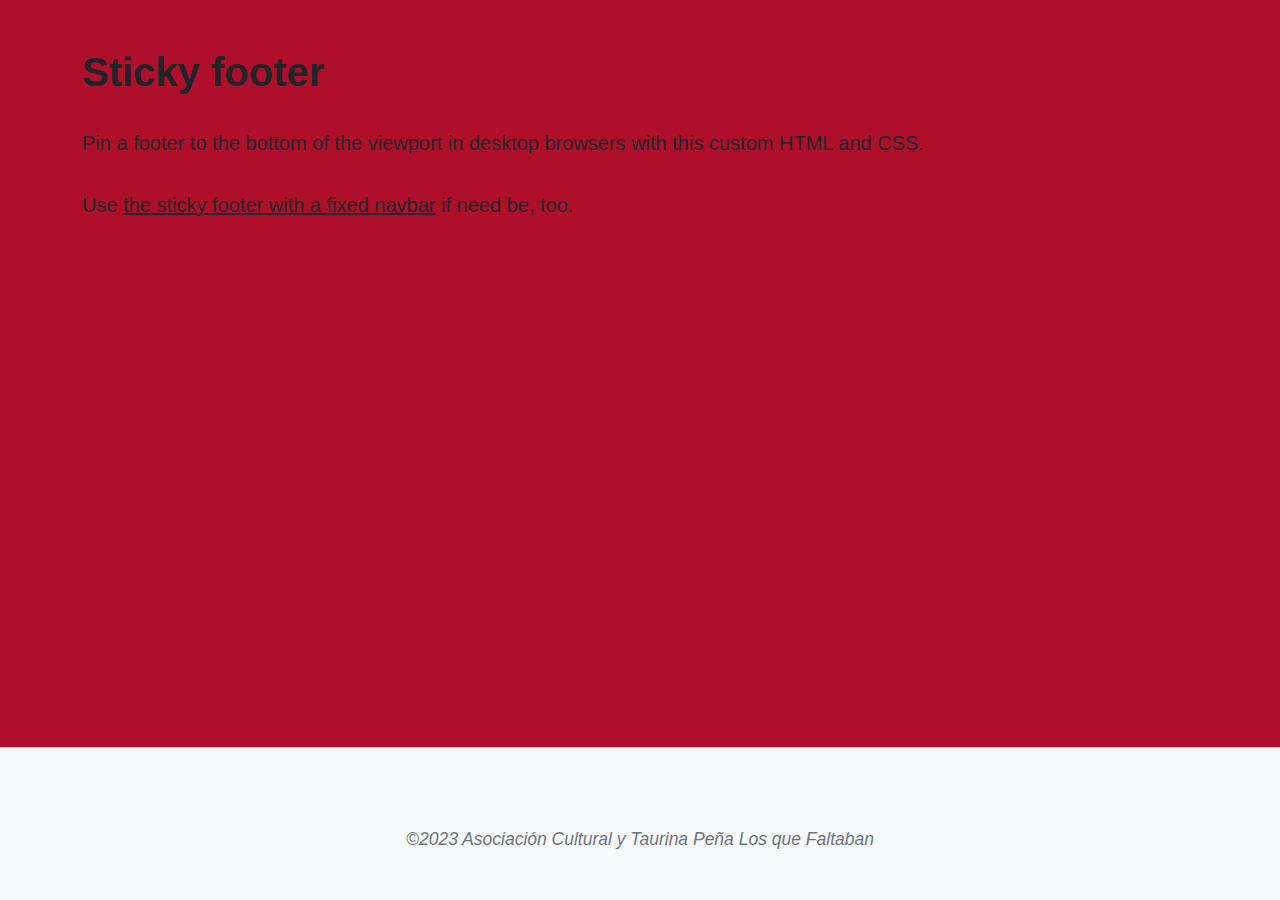
<file: src/main/resources/templates/sticky-footer.html>
<!DOCTYPE html>
<html lang="en" class="h-100">
  <head>
    <meta charset="utf-8" />
    <meta name="viewport" content="width=device-width, initial-scale=1" />
    <meta name="description" content="" />
    <meta name="author" content="Mark Otto, Jacob Thornton, and Bootstrap contributors" />
    <meta name="generator" content="Hugo 0.108.0" />
    <title>Sticky Footer Template · Bootstrap v5.3</title>

    <link rel="canonical" href="https://getbootstrap.com/docs/5.3/examples/sticky-footer/" />

    <link
      href="https://cdn.jsdelivr.net/npm/bootstrap@5.3.0-alpha1/dist/css/bootstrap.min.css"
      rel="stylesheet"
      integrity="sha384-GLhlTQ8iRABdZLl6O3oVMWSktQOp6b7In1Zl3/Jr59b6EGGoI1aFkw7cmDA6j6gD"
      crossorigin="anonymous"
    />

    <!-- Favicons -->
    <link rel="apple-touch-icon" href="/docs/5.3/assets/img/favicons/apple-touch-icon.png" sizes="180x180" />
    <link rel="icon" href="/docs/5.3/assets/img/favicons/favicon-32x32.png" sizes="32x32" type="image/png" />
    <link rel="icon" href="/docs/5.3/assets/img/favicons/favicon-16x16.png" sizes="16x16" type="image/png" />
    <link rel="manifest" href="/docs/5.3/assets/img/favicons/manifest.json" />
    <link rel="mask-icon" href="/docs/5.3/assets/img/favicons/safari-pinned-tab.svg" color="#712cf9" />
    <link rel="icon" href="/docs/5.3/assets/img/favicons/favicon.ico" />
    <meta name="theme-color" content="#712cf9" />
    <!-- Custom styles for this template -->
    <link href="../static/css/sticky-footer.css" rel="stylesheet" />
    <link href="../static/css/styles.css" rel="stylesheet" />
    <link href="../static/css/styles-lqf.css" rel="stylesheet" />

    <style>
      :root {
        --bs-maroon: #af0f2a;
        --bs-light-maroon: #c8606d;
      }
      body {
        background-color: #af0f2a; /* var(--bs-maroon); */
      }
      .bd-placeholder-img {
        font-size: 1.125rem;
        text-anchor: middle;
        -webkit-user-select: none;
        -moz-user-select: none;
        user-select: none;
      }

      @media (min-width: 768px) {
        .bd-placeholder-img-lg {
          font-size: 3.5rem;
        }
      }

      .b-example-divider {
        height: 3rem;
        background-color: rgba(0, 0, 0, 0.1);
        border: solid rgba(0, 0, 0, 0.15);
        border-width: 1px 0;
        box-shadow: inset 0 0.5em 1.5em rgba(0, 0, 0, 0.1), inset 0 0.125em 0.5em rgba(0, 0, 0, 0.15);
      }

      .b-example-vr {
        flex-shrink: 0;
        width: 1.5rem;
        height: 100vh;
      }

      .bi {
        vertical-align: -0.125em;
        fill: currentColor;
      }

      .nav-scroller {
        position: relative;
        z-index: 2;
        height: 2.75rem;
        overflow-y: hidden;
      }

      .nav-scroller .nav {
        display: flex;
        flex-wrap: nowrap;
        padding-bottom: 1rem;
        margin-top: -1px;
        overflow-x: auto;
        text-align: center;
        white-space: nowrap;
        -webkit-overflow-scrolling: touch;
      }
    </style>
  </head>
  <body class="d-flex flex-column h-100">
    <!-- Begin page content -->
    <main class="flex-shrink-0">
      <div class="container">
        <h1 class="mt-5">Sticky footer</h1>
        <p class="lead">Pin a footer to the bottom of the viewport in desktop browsers with this custom HTML and CSS.</p>
        <p>Use <a href="/docs/5.3/examples/sticky-footer-navbar/">the sticky footer with a fixed navbar</a> if need be, too.</p>
      </div>
    </main>

    <footer class="footer mt-auto py-3 bg-light border-top">
      <!-- <div class="container">
        <span class="text-muted">Place sticky footer content here.</span>
      </div> -->
      <div class="container px-4 px-lg-5">
        <div class="row gx-4 gx-lg-5 justify-content-center">
          <div class="col-md-10 col-lg-8 col-xl-7">
            <ul class="list-inline text-center">
              <li class="list-inline-item">
                <a href="https://twitter.com/lqf_soria" target="_blank">
                  <span class="fa-stack fa-lg">
                    <i class="fas fa-circle fa-stack-2x"></i>
                    <i class="fab fa-twitter fa-stack-1x fa-inverse"></i>
                  </span>
                </a>
              </li>
              <li class="list-inline-item">
                <a href="https://www.facebook.com/groups/106530401988/" target="_blank">
                  <span class="fa-stack fa-lg">
                    <i class="fas fa-circle fa-stack-2x"></i>
                    <i class="fab fa-facebook-f fa-stack-1x fa-inverse"></i>
                  </span>
                </a>
              </li>
              <li class="list-inline-item">
                <a href="https://www.instagram.com/losquefaltabansoria/?hl=es" target="_blank">
                  <span class="fa-stack fa-lg">
                    <i class="fas fa-circle fa-stack-2x"></i>
                    <i class="fab fa-instagram fa-stack-1x fa-inverse"></i>
                  </span>
                </a>
              </li>
            </ul>
            <p class="small text-center text-muted fst-italic">&copy;2023 Asociación Cultural y Taurina Peña Los que Faltaban</p>
          </div>
        </div>
      </div>
    </footer>

    <script
      src="https://cdn.jsdelivr.net/npm/bootstrap@5.3.0-alpha1/dist/js/bootstrap.bundle.min.js"
      integrity="sha384-w76AqPfDkMBDXo30jS1Sgez6pr3x5MlQ1ZAGC+nuZB+EYdgRZgiwxhTBTkF7CXvN"
      crossorigin="anonymous"
    ></script>
  </body>
</html>
</file>
<file: src/main/resources/static/css/sticky-footer.css>
/* Custom page CSS
-------------------------------------------------- */
/* Not required for template or sticky footer method. */

.container {
  width: auto;
  max-width: 680px;
  padding: 0 15px;
}
</file>
<file: src/main/resources/static/css/styles-lqf.css>
@charset "UTF-8";

/* footer{ */
/* 	background-color: var(--bs-light-maroon); */
/* } */
footer a{
	color: var(--bs-maroon);
}

#mainNav .navbar-nav > li.nav-item > a.nav-link {
  font-size: 0.75rem;
  font-weight: 300;
  letter-spacing: 0.0625em;
  text-transform: uppercase;
}
</file>
